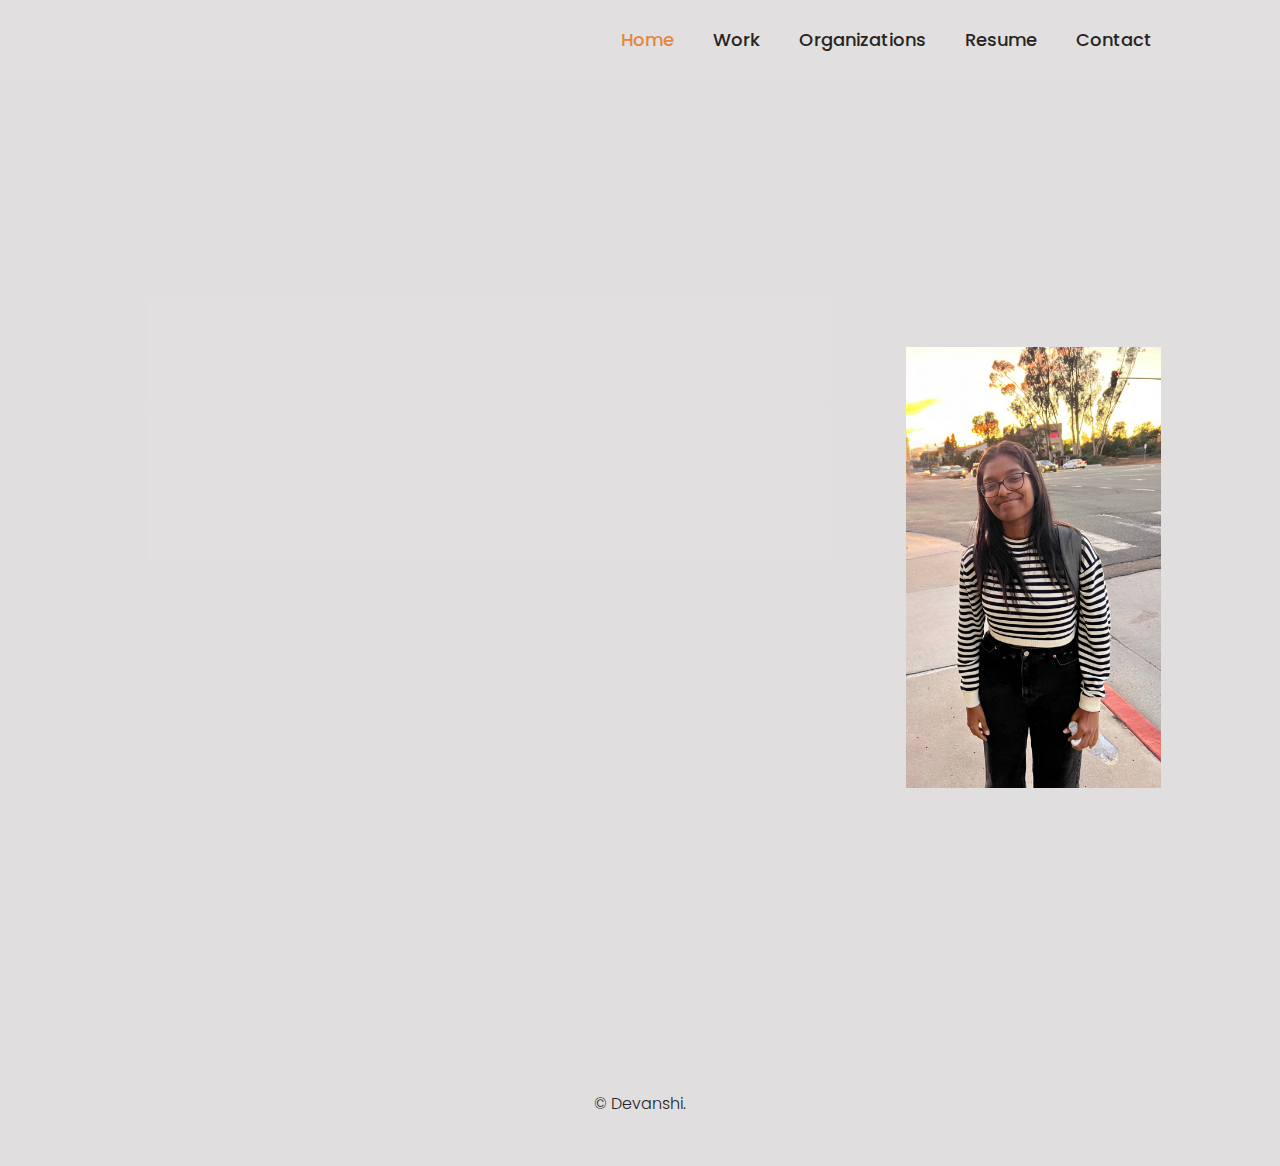
<file: index.html>
<!DOCTYPE html>
<html lang="en">
<head>
    <meta charset="UTF-8">
    <meta name="viewport" content="width=device-width, initial-scale=1.0">
    <meta name="description" content="This is the portfolio website of Devanshi Jain, a mathematics and computer science undergraduate student at UC San Diego.">
    <meta name="contact.email" content="djain@ucsd.edu">
    <meta name="contact.linkedin" content="https://www.linkedin.com/in/djain18/">
    <meta name="contact.github" content="https://github.com/devanshi-jain">
    <link rel="stylesheet" type="text/css" href="styles.css">
    <!-- Using Poppins Font as custom css font. -->
    <link rel="stylesheet" href="https://fonts.googleapis.com/css2?family=Poppins:wght@300;400;500;600;700;800;900&display=swap">
    <link href='https://unpkg.com/boxicons@2.1.4/css/boxicons.min.css' rel="stylesheet">
    <title>Home | Devanshi Jain</title>
</head>
<body>
    <header class = "header">
        <a href="#" class="logo">Devanshi Jain</a>
        
        <input type="checkbox" id="toggle-menu" class="side-menu">
        <label for="toggle-menu" class="hamb">
            <i class="bx bx-menu"></i>
        </label>
        <nav class="navbar">
            <a href="index.html" class="active">Home</a>
            <a href="work.html">Work</a>
            <a href="organizations.html">Organizations</a>
            <a href="resume.html">Resume</a>
            <a href="contact.html">Contact</a>
        </nav>
    </header>
    <main>
        <section class="home">
            <div class="home-content">
                <h1>Hi, I'm Devanshi</h1>
                <h3>Software Engineer</h3>
                <p>
                    I am a 3rd-year student at UC San Diego studying Mathematics and Computer Science. I have
                    a strong interest in probabilistic reasoning in the field of Artificial Intelligence. I am working
                    to become a good software engineer to make products accessible to all. Currently, I am actively looking
                    for a software engineering internship for Summer 2024. 
                    <br>
                    The repository for the code is :<a href = https://github.com/devanshi-jain/Portfolio-134B-HTML style="color: #e28743;"> https://github.com/devanshi-jain/Portfolio-134B-HTML</a>
                <br>
                    <div class="home-sci">
                    <a href="https://github.com/devanshi-jain"><i class='bx bxl-github'></i></a>
                    <a href="https://www.linkedin.com/in/djain18/"><i class='bx bxl-linkedin'></i></a>
                    <a href="mailto:djain@ucsd.edu"><i class='bx bxl-gmail'></i></a>
                </div>
            </p>
            </div>
            <figure class="home-image">
                <img src="img/fall.jpg" alt="Me Smiling" style="height: 100%; width: 200%;">
            </figure>
        </section>
    </main>



    <footer class="copyright">
        <p>&copy; Devanshi.</p>
    </footer>
        <!-- <i class="fa-solid fa-monkey"></i> -->
    </body>
</html>
</file>
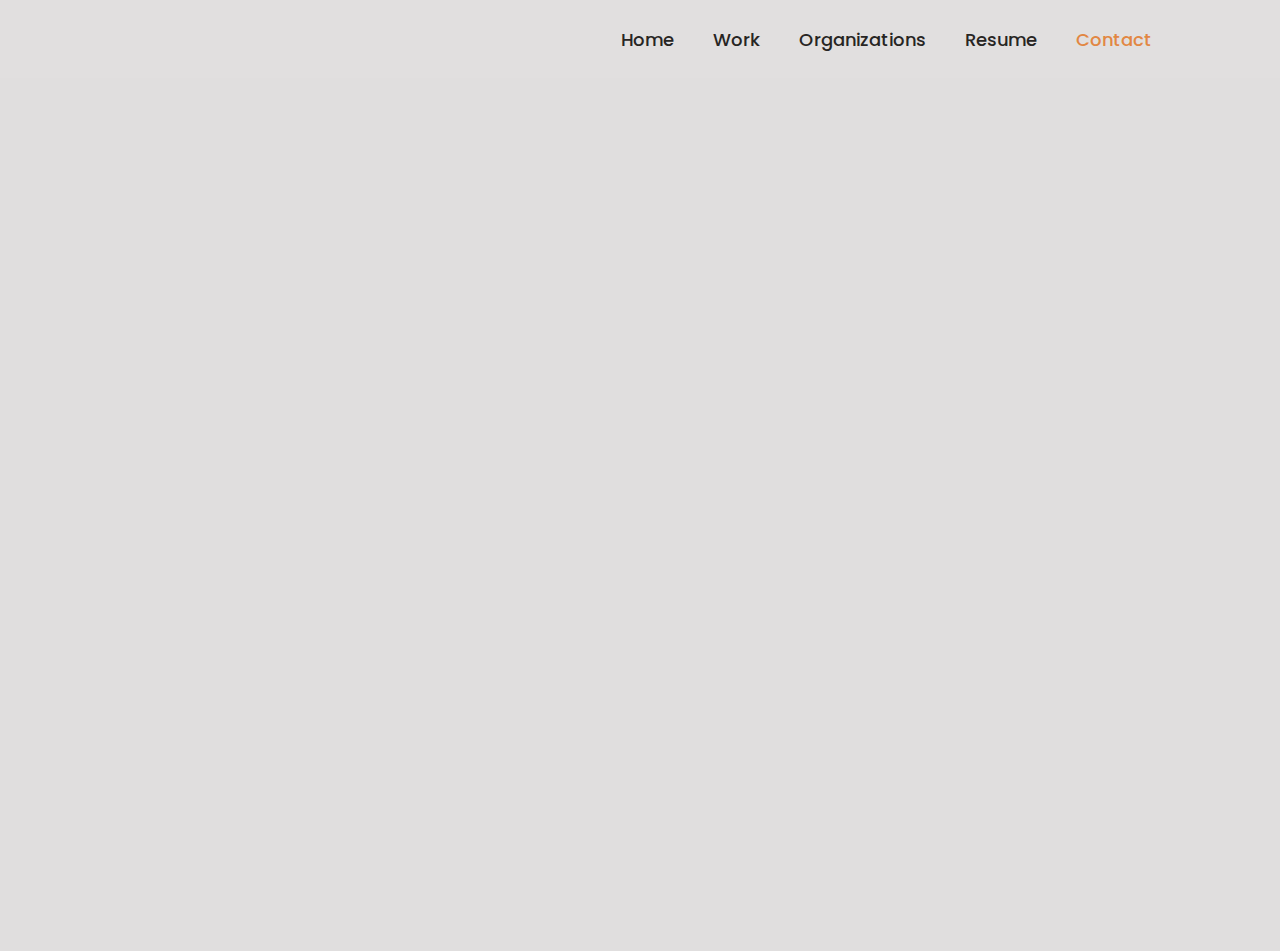
<file: contact.html>
<!DOCTYPE html>
<html lang="en">
<head>
    <meta charset="UTF-8">
    <meta name="viewport" content="width=device-width, initial-scale=1.0">
    <meta name="description" content="Contact Devanshi Jain - Get in touch with me for inquiries and collaborations in mathematics and computer science.">
    <meta property="og:title" content="Contact Devanshi Jain">
    <meta property="og:description" content="Get in touch with me for inquiries and collaborations in mathematics and computer science.">
    <meta property="og:image" content="your-image-url.jpg">
    <link rel="stylesheet" type="text/css" href="styles.css">
    <link rel="stylesheet" href="https://fonts.googleapis.com/css2?family=Poppins:wght@300;400;500;600;700;800;900&display=swap">
    <link href='https://unpkg.com/boxicons@2.1.4/css/boxicons.min.css' rel="stylesheet">
    <title>Contact | Devanshi Jain</title>
</head>
<body>
    <header class = "header">
        <a href="#" class="logo">Devanshi Jain</a>
        
        <input type="checkbox" id="toggle-menu" class="side-menu">
        <label for="toggle-menu" class="hamb">
            <i class="bx bx-menu"></i>
        </label>
        <nav class="navbar">
            <a href="index.html">Home</a>
            <a href="work.html">Work</a>
            <a href="organizations.html">Organizations</a>
            <a href="resume.html">Resume</a>
            <a href="contact.html" class="active">Contact</a>
        </nav>
    </header>
    <main>
        <div class="contact-container">
        <section class="contact-heading-left">
            <h1 class="sub-title">Contact Me</h1>
            <p>
                <i class='bx bxs-paper-plane'></i>djain@ucsd.edu
            </p>
                <div class="social-icons">
                    <a href="https://github.com/devanshi-jain"><i class='bx bxl-github'></i></a>
                    <a href="https://www.linkedin.com/in/djain18/"><i class='bx bxl-linkedin'></i></a>
                    <a href="mailto:djain@ucsd.edu"><i class='bx bxl-gmail'></i></a>
                </div>
        </section>

        <section class="contact-form-right">
            <form>
                <input type="text" name="Name" placeholder="Your Name" required>
                <input type="email" name="Email" placeholder="Your Email" required>
                <textarea name = "Message" rows="6" placeholder="Your Message" required></textarea>
                <button type="submit" class="btn btn2">Send</button>
            </form>
        </section>  
    </div>             
    </main>

<footer class="copyright">
    <p>&copy; Devanshi.</p>
</footer>
</body>
</html>
</file>
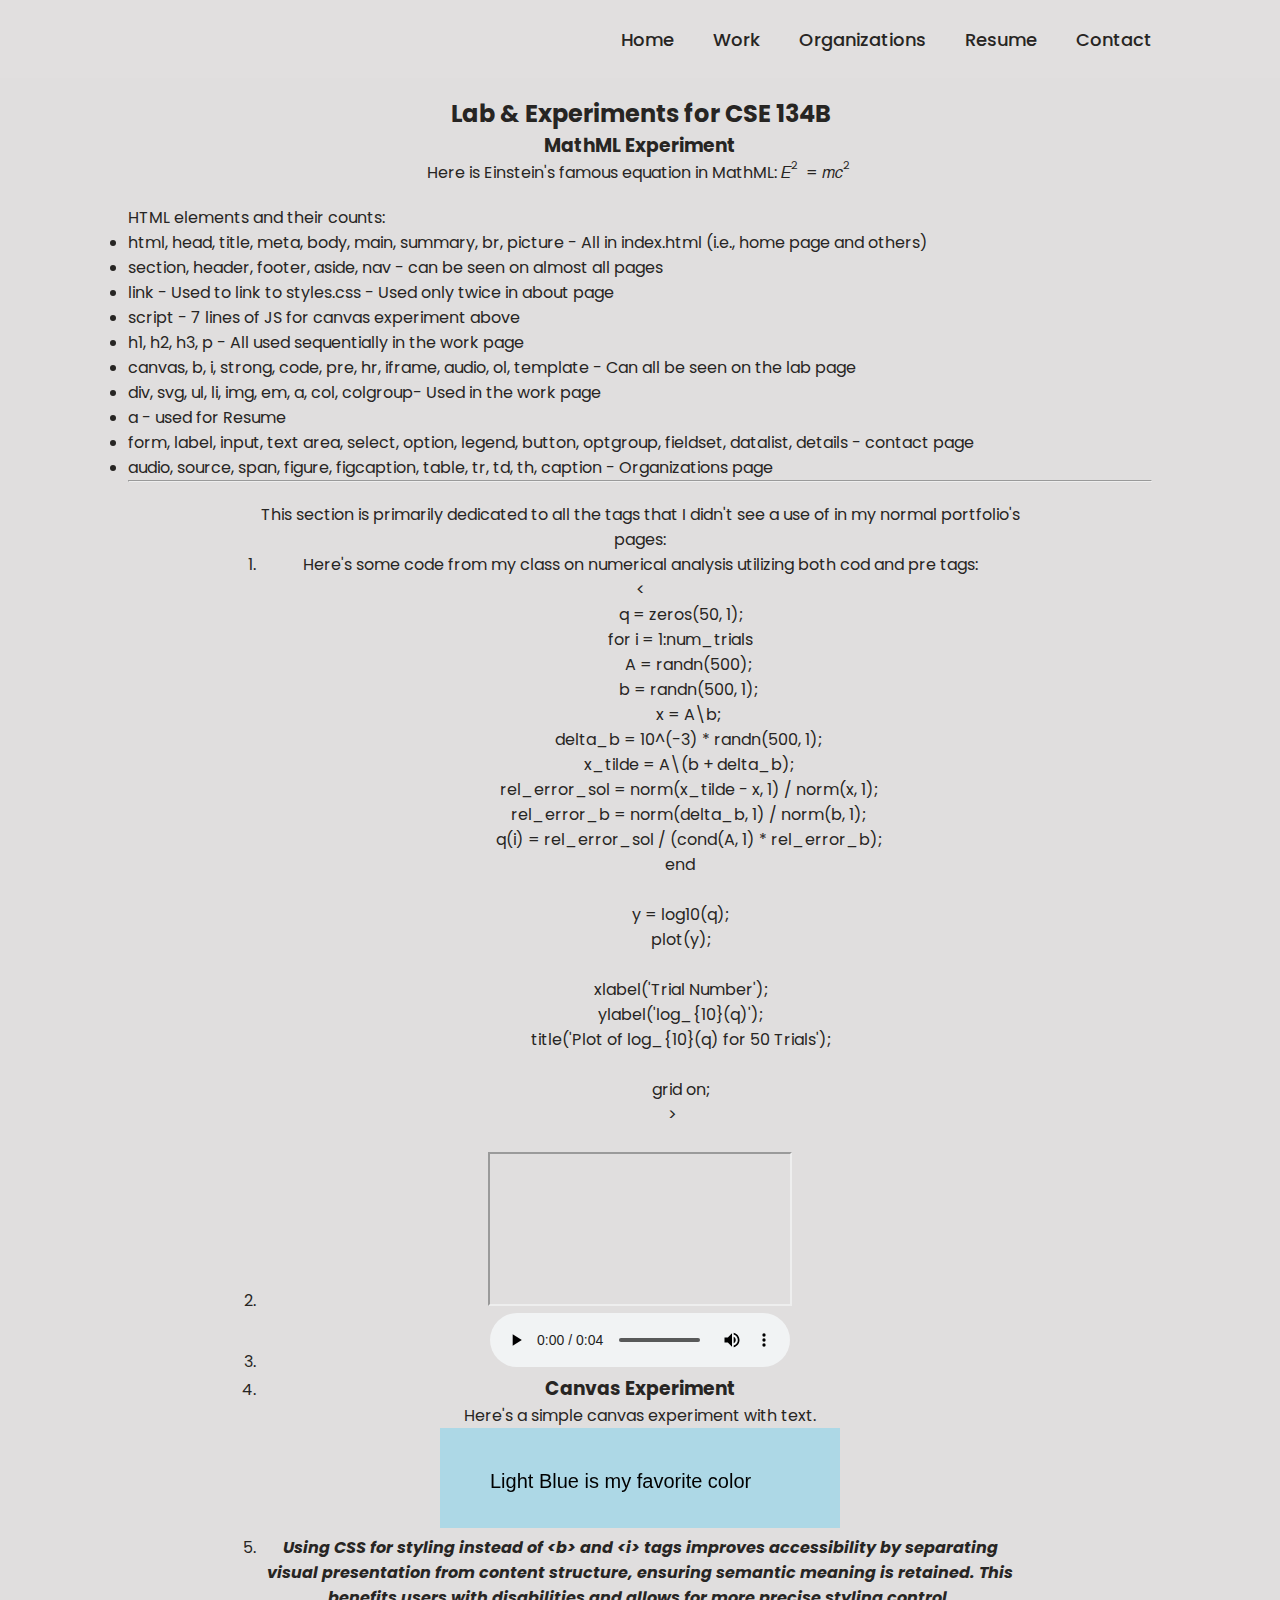
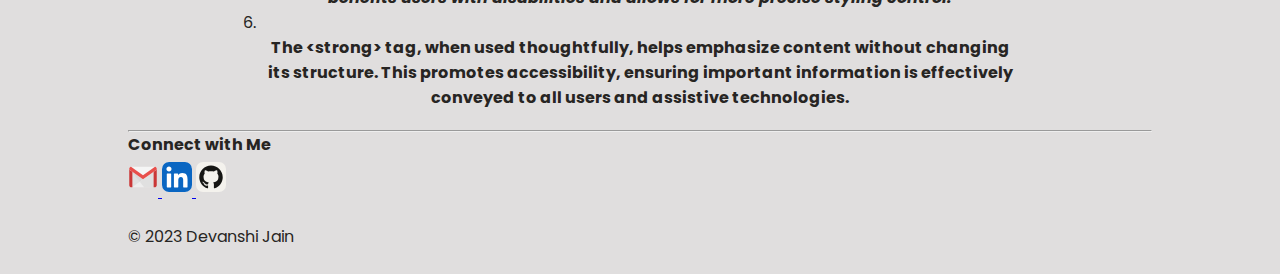
<file: labexperiments.html>
<!DOCTYPE html>
<html lang="en">
<head>
    <meta charset="UTF-8">
    <meta name="viewport" content="width=device-width, initial-scale=1.0">
    <meta name="description" content="This is the portfolio website of Devanshi Jain, a mathematics and computer science undergraduate student at UC San Diego.">
    <meta name="email" content="djain@ucsd.edu">
    <meta name="linkedin" content="https://www.linkedin.com/in/djain18/">
    <meta name="github" content="https://github.com/devanshi-jain">
    <link rel="stylesheet" type="text/css" href="styles.css">
    <link rel="stylesheet" href="https://fonts.googleapis.com/css2?family=Poppins:wght@300;400;500;600;700;800;900&display=swap">
    <link href='https://unpkg.com/boxicons@2.1.4/css/boxicons.min.css' rel="stylesheet">
    <title>Lab Experiments | Devanshi Jain</title>
</head>
<body>
    <header class = "header">
        <a href="#" class="logo">Devanshi Jain</a>
        
        <input type="checkbox" id="toggle-menu" class="side-menu">
        <label for="toggle-menu" class="hamb">
            <i class="bx bx-menu"></i>
        </label>
        <nav class="navbar">
            <a href="index.html">Home</a>
            <a href="work.html">Work</a>
            <a href="organizations.html">Organizations</a>
            <a href="resume.html">Resume</a>
            <a href="contact.html">Contact</a>
        </nav>
    </header>
    <main>
        <section>
            <h2>Lab & Experiments for CSE 134B</h2>
            <h3>MathML Experiment</h3>
            Here is Einstein's famous equation in MathML:
            <math xmlns="http://www.w3.org/1998/Math/MathML">
                <mstyle displaystyle="true">
                    <msup>
                        <mi>E</mi> <!-- Base: E -->
                        <mn>2</mn> <!-- Superscript: 2 -->
                    </msup>
                    <mo>=</mo>
                    <mi>m</mi> <!-- Base: m -->
                    <mo>&#8290;</mo> <!-- Multiplication symbol (optional) -->
                    <msup>
                        <mi>c</mi> <!-- Base: c -->
                        <mn>2</mn> <!-- Superscript: 2 -->
                    </msup>
                </mstyle>
            </math>        
        </section>
        

        <div>
            <p>HTML elements and their counts:</p>
            <ul>
                <li>html, head, title, meta, body, main, summary, br, picture - All in index.html (i.e., home page and others)</li>
                <li>section, header, footer, aside, nav - can be seen on almost all pages</li>
                <li>link - Used to link to styles.css - Used only twice in about page</li>
                <li>script - 7 lines of JS for canvas experiment above</li>
                <li>h1, h2, h3, p - All used sequentially in the work page</li>
                <li> canvas, b, i, strong, code, pre, hr, iframe, audio, ol, template - Can all be seen on the lab page</li>
                <li>div, svg, ul, li, img, em, a, col, colgroup- Used in the work page</li>
                <li>a - used for Resume</li>
                <li>form, label, input, text area, select, option, legend, button, optgroup, fieldset, datalist, details - contact page</li>
                <li>audio, source, span, figure, figcaption, table, tr, td, th, caption - Organizations page</li>

            </ul>
        </div>
        
        
        <template id="hiddenContent">
            <h3>This content is hidden</h3>
            <p>This content is inside a template element and is initially hidden until activated by JavaScript.</p>
        </template>

        <hr>
        <section>
            This section is primarily dedicated to all the tags that I didn't see a use of in my normal portfolio's pages:
<ol>
            <li>Here's some code from my class on numerical analysis utilizing both cod and pre tags:
                 <pre><code>&lt;
                    q = zeros(50, 1);
                    for i = 1:num_trials
                        A = randn(500);
                        b = randn(500, 1);
                        x = A\b;
                        delta_b = 10^(-3) * randn(500, 1);
                        x_tilde = A\(b + delta_b);
                        rel_error_sol = norm(x_tilde - x, 1) / norm(x, 1);
                        rel_error_b = norm(delta_b, 1) / norm(b, 1);
                        q(i) = rel_error_sol / (cond(A, 1) * rel_error_b);
                    end
                    
                    y = log10(q);
                    plot(y);
                    
                    xlabel('Trial Number');
                    ylabel('log_{10}(q)');
                    title('Plot of log_{10}(q) for 50 Trials');
                    
                    grid on;
                &gt;</code>
                    </pre>
                </li>
                <li><iframe src="https://www.example.com"></iframe></li>
                <li><audio controls>
                    <source src="media/aud.ogg" type="audio/mpeg">
                    Your browser does not support the audio element.
                  </audio></li>

                  <li>
                    <!-- <section> -->
                        <h3>Canvas Experiment</h3>
                        <p>Here's a simple canvas experiment with text.</p>
                        <canvas id="myCanvas" width="400" height="100"></canvas>
                        <script>
                            const canvas = document.getElementById('myCanvas');
                            const ctx = canvas.getContext('2d');
                            ctx.fillStyle = 'lightblue';
                            ctx.fillRect(0, 0, 400, 100);
                            ctx.font = '20px Arial';
                            ctx.fillStyle = 'black';
                            ctx.fillText('Light Blue is my favorite color', 50, 60);
                        </script>
                    <!-- </section> -->
                  </li>

                  <li>
                            
        <!-- <section> -->
            <b><i>Using CSS for styling instead of  &lt;b&gt; and &lt;i&gt; tags improves accessibility by separating visual presentation from content structure, ensuring semantic meaning is retained. This benefits users with disabilities and allows for more precise styling control.</i></b></li>
            
            <li><br><strong>The &lt;strong&gt; tag, when used thoughtfully, helps emphasize content without changing its structure. This promotes accessibility, ensuring important information is effectively conveyed to all users and assistive technologies.</strong></li>
                  
</ol>
        </section>
        <hr>
    

    </main>
    <aside>
        <h4>Connect with Me</h4>
        <a href="mailto:djain@ucsd.edu">
            <img src="icons/gmail.svg" alt="C Programming" width="30" height="40">
        </a><a href="https://www.linkedin.com/in/djain18/">
            <img src="icons/LinkedIn.svg" alt="C Programming" width="30" height="40">
        </a><a href="https://github.com/devanshi-jain">
            <img src="icons/Github-Light.svg" alt="C Programming" width="30" height="40">
        </a>
    </aside>
    <footer>
        <p>&copy; 2023 Devanshi Jain</p>
    </footer>
</body>
</html>
</file>
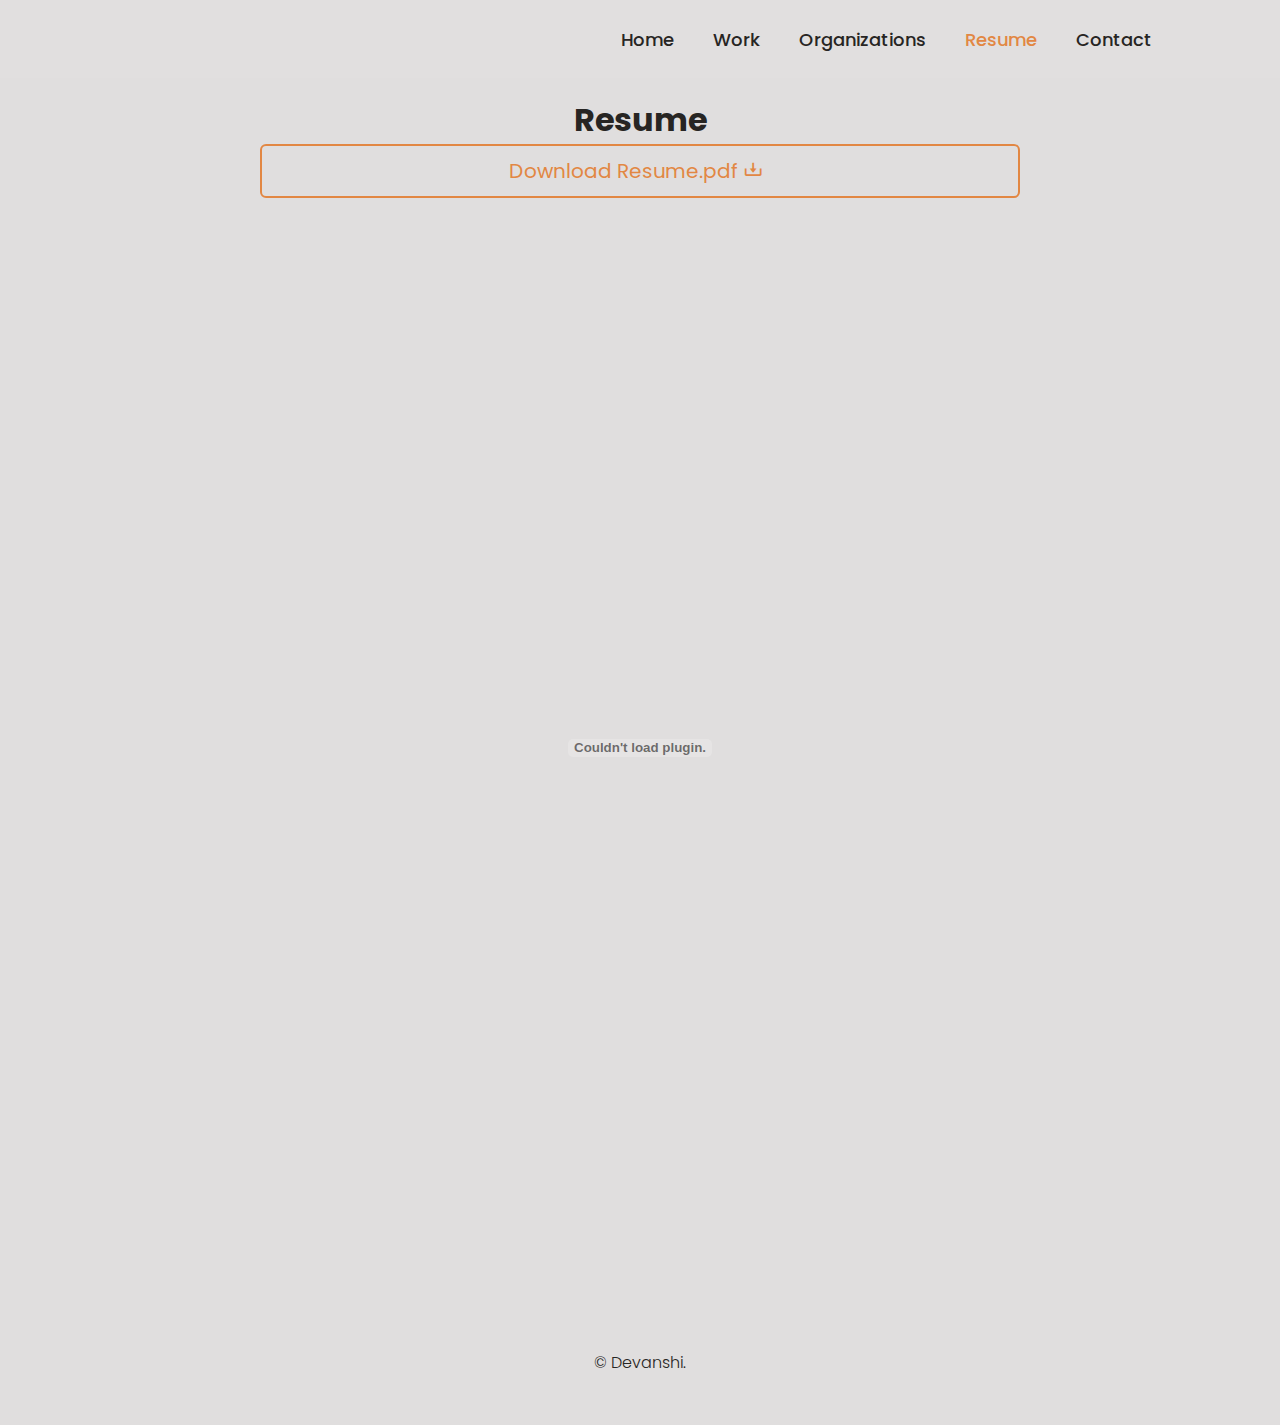
<file: resume.html>
<!DOCTYPE html>
<html lang="en">
<head>
    <meta charset="UTF-8">
    <meta name="viewport" content="width=device-width, initial-scale=1.0">
    <link rel="stylesheet" type="text/css" href="styles.css">
    <link rel="stylesheet" href="https://fonts.googleapis.com/css2?family=Poppins:wght@300;400;500;600;700;800;900&display=swap">
    <link href='https://unpkg.com/boxicons@2.1.4/css/boxicons.min.css' rel="stylesheet">
    <title>Resume | Devanshi Jain</title>
</head>
<body>
    <header class = "header">
        <a href="#" class="logo">Devanshi Jain</a>
        
        <input type="checkbox" id="toggle-menu" class="side-menu">
        <label for="toggle-menu" class="hamb">
            <i class="bx bx-menu"></i>
        </label>
        <nav class="navbar">
            <a href="index.html">Home</a>
            <a href="work.html">Work</a>
            <a href="organizations.html">Organizations</a>
            <a href="resume.html" class="active">Resume</a>
            <a href="contact.html">Contact</a>
        </nav>
    </header>
    <main>
        <section>
            <h1  class="sub-title">Resume</h1>
            <a href="media/resume.pdf" class="btn btn2" target="_blank">
                </i> Download Resume.pdf <i class='bx bx-download'></i>
            </a>
            <embed src="media/resume.pdf" width="100%" height="1100" type="application/pdf">
        </section>
    </main>
    <footer class="copyright">
        <p>&copy; Devanshi.</p>
    </footer>
</body>
</html>
</file>
<file: styles.css>
@import url('https://fonts.googleapis.com/css2?family=Poppins:wght@300;400;500;600;700;800;900&display=swap');

:root {
    --orange-color: #e28743;
    /* Define a CSS variable for the background color */
    --bg-color: #e0dede;
    --black-color: #272523;
    --autofill-background: #e1dfdf;
    /* Define a font-family variable with fallbacks */
    --font-family-poppins: 'Poppins', sans-serif;
}

/* Apply the CSS variable to the input field */
form input:-webkit-autofill {
    -webkit-box-shadow: 0 0 30px 0 var(--autofill-background, #e1dfdf) inset !important;
    -webkit-text-fill-color: #272525 !important;
}

* {
    margin: 0;
    padding: 0;
    box-sizing:border-box;
    font-family: var(--font-family-poppins, 'Poppins', sans-serif);
}

body {
    background: var(--bg-color, #e0dede);
    /* Fallback if var is not supported. */
    color: var(--black-color, #272523);
    margin: 2% 10%;
    padding-top: 50px;
    font-family: var(--font-family-poppins, 'Poppins', sans-serif);
}

.header{
    position: fixed;
    top: 0;
    left: 0;
    width: 100%;
    padding: 20px 10%;
    background: #e1dfdf;
    display: flex;
    justify-content: space-between;
    align-items: center;
    z-index: 100;
}

.logo{
    position: relative;
    font-weight: 600;
    color: #272525;
    text-decoration: none;
    font-size: 25px;
    text-transform: uppercase;
    letter-spacing: 2px;
    transition: .3s;
}
/* TRANSITIONS & TRANSFORMS USED FOR HOVERING EFFECT */
.logo::before{
    position: absolute;
    content: '';
    top: 0;
    right: 0;
    width: 100%;
    height: 100%;
    background: #e1dfdf;
    transition: .3s;
    animation: showRight 1s ease forwards;
    animation-delay: .4s
}

/* Hamburger menu styles */
.side-menu {
    display: none; /* Hide checkbox by default */
}

.hamb {
    display: block;
    cursor: pointer;
    /* Add other styles for hamburger icon */
}

.hamb-line {
    width: 30px;
    height: 3px;
    background-color: #333; /* Adjust color */
    margin: 6px 0;
    transition: 0.4s;
}

.navbar a {
    font-size: 18px;
    margin-left: 35px;
    color: var(--black-color, #272523);
    text-decoration: none;
    font-weight: 500;
    margin-left: 35px;
    transition: .3s;
}

.navbar a:hover,
.navbar a.active{
    color: var(--orange-color, #e28743);;
}

.header i{
    display: none;
} 

::selection {
    background: var(--orange-color, #e28743);
    color: var(--bg-color, #e0dede);
}

.home {
    height: 110vh;
    display: flex;
    align-items: center;
    /* padding: 0 10%; */
    justify-content: center;
    max-width: 100%;
    margin: auto; /* Center the content */
}

.home-image {
    /* display: block; */
    max-width: 80%;
    height: auto;
    width: 70%;
    padding-right: 10%;
    padding-left: 5em;
    /* margin-top: 20px; Adjust this margin as needed */
}

.home-content h1{
    position: relative;
    font-size: 3.5dvw;
    /* 56px; */
    font-weight: 700;
    line-height: 1.4;
}

.home-content h1::before{
    position: absolute;
    content: '';
    top: 0;
    right: 0;
    width: 100%;
    height: 100%;
    background: #e1dfdf;
    transition: .3s;
    animation: showRight 1s ease forwards;
    animation-delay: 1s
}

.home-content h3{
    position: relative;
    font-size: 2dvw;
    font-weight: 700;
    color: var(--orange-color, #e28743);
}

.home-content h3::before{
    position: absolute;
    content: '';
    top: 0;
    right: 0;
    width: 100%;
    height: 100%;
    background: #e1dfdf;
    transition: .3s;
    animation: showRight 1s ease forwards;
    animation-delay: 1.3s
}

.home-content p{
    position: relative;
    font-size: 1em;
    margin: 0.5em 0 2.5em; 
}

.home-content p::before{    
    position: absolute;
    content: '';
    top: 0;
    right: 0;
    width: 100%;
    height: 100%;
    background: #e1dfdf;
    transition: .3s;
    animation: showRight 1s ease forwards;
    animation-delay: 1.6s
}

.home-content .btn-box{
    display: flex;
    justify-content: space-between;
    width: 345px;
    height: 50px;
    background: #e1dfdf;
}

.home-sci {
    position: relative;
    bottom: 40px;
    width: 170px;
    height: 200px;
    display: flex;
    justify-content: space-between;
}

.home-sci a{
    position: relative;
    display: inline-flex;
    justify-content: center;
    align-items: center;
    width: 40px;
    height: 40px;
    background: transparent;
    border: 2px solid var(--orange-color, #e28743);
    border-radius: 50%;
    font-size: 20px;
    color: var(--orange-color, #e28743);
    text-decoration: none;
    z-index: 1;
    overflow: hidden;
    transition: transform 0.5s;
}

.home-sci a:hover{
    color: #081b29;
    transform: translateY(-5px);
}

.home-sci a::before{
    position: absolute;
    content: '';
    top: 0;
    left: 0;
    width: 0;
    height: 100%;
    background: var(--orange-color, #e28743);
    z-index: -1;
    transition: .3s;
}

.home-sci a:hover::before{
    width: 100%;
}

.home-sci::before{    
    position: absolute;
    content: '';
    top: 0;
    right: 0;
    width: 100%;
    height: 100%;
    background: var(--bg-color, #e0dede);
    transition: .3s;
    animation: showRight 1s ease forwards;
    animation-delay: 1.9s;
    z-index: 2;
}

/* Existing CSS for .copyright */
.copyright {
    width: 100%;
    text-align: center;
    padding: 25px 0;
    background: var(--bg-color, #e0dede);
    font-weight: 300;
    margin-top: auto; /* Align to the bottom */
}


/* Add this CSS to create a flex container */
body {
    display: flex;
    flex-direction: column;
    min-height: 100vh;
}

/* Add this CSS to push the main content above the footer */
main {
    flex-grow: 1;
}

.copyright::before {
    content: '';
    display: block;
    width: 100%;
    height: 2px;
    background-color: var(--orange-color, #e28743); /* Set your desired color */
    position: absolute;
    top: 0;
    left: 0;
    z-index: 1;
}



/* ABOUT */

.about-image {
    display: flex;
    align-items: center;
    gap: 5%;
}

.about-image img {
    width: 48%;
    border: 2px solid var(--orange-color, #e28743);
    border-radius: 0.5rem;
}

.image-caption {
    text-align: center;
    margin-top: 5px;
    display: block; /* This makes the caption a block-level element */
    position: relative; /* Relative positioning for proper placement */
    top: -5px; /* Adjust this value to fine-tune the vertical positioning */
}


/* Additional styles for text on the right */
.about-text {
    width: 48%; /* Adjust the width as needed */
}

/* Optional: Add some margin to the text for spacing */
.about-text p {
    margin-top: 10px;
}

/* WORK */

/* Add this section for connecting dots */
.job {
    position: relative;
}

.dot {
    position: absolute;
    top: 50%;
    left: -10px;
    transform: translate(-50%, -50%);
    width: 0.5rem;
    height: 0.5rem;
    background-color: var(--orange-color, #e28743); /* Use your preferred color */
    border-radius: 50%;
}

/* WORK */

/* Add this CSS to your styles.css file or within a <style> tag in your HTML */

/* Style for the entire job container */
.job {
    border: 2px solid var(--orange-color); /* Add border to the job container */
    padding: 20px; /* Add padding for better spacing */
    border-radius: 10px; /* Add rounded corners */
    margin-bottom: 20px; /* Add space between job containers */
    display: flex; /* Use flexbox to center items */
    flex-direction: column; /* Stack items vertically */
    align-items: center; /* Center items horizontally */
}

/* Style for the job images (portrait and mesh) */
.job img {
    display: block; /* Make the images block elements */
    margin: 15px 0; /* Add space between the images */
    max-width: 100%; /* Set the maximum width of the images to 100% */
    border-radius: 0.5rem; /* Add rounded corners */
}

/* Style for the container that holds the images */
.image-container {
    display: flex; /* Use flexbox to place images side by side */
    justify-content: space-around; /* Add space between the images */
    width: 100%; /* Set the width to 100% to ensure responsiveness */
}

/* Style for the job company name */
.job-company-name {
    color: #e28743; /* Set text color */
    font-size: 1.5em; /* Set font size */
    margin-bottom: 10px; /* Add space below the company name */
}

/* Style for the job description */
.job p {
    font-style: italic; /* Italicize the job description */
    margin-bottom: 10px; /* Add space below each paragraph */
}

/* Style for the job skills */
.skills {
    display: flex; /* Add this line to use flexbox */
    flex-direction: row; /* Set the flex direction to row */
    align-items: center; /* Align items in the center vertically */
    margin-bottom: 15px; /* Add space below the skills section */
}

/* Style for the job skills images */
.skills img {
    margin-right: 10px; /* Add space between skill icons */
}

/* Style for the job ul (unordered list) */
.job ul {
    list-style-type: square; /* Use square bullets for list items */
    margin-left: 20px; /* Indent the list items */
    margin-bottom: 15px; /* Add space below the list */
}

/* Style for the job video container */
.video-container {
    position: relative; /* Position relative for absolute positioning inside */
    margin-top: 15px; /* Add space above the video or image */
}

/* Style for the job video or image */
.video-container iframe,
.video-container img {
    width: 100%; /* Make the video or image responsive */
    border-radius: 0.5rem; /* Add rounded corners */
}

/* Clear the margin on the last image to prevent extra space */
.job img:last-child {
    margin-right: 0;
}

/* KEYFRAMES CSS ANIMATION */
@keyframes showRight {
    100%{
        width: 0;
    }
    /* 100%{
        width: 100%;
    } */
}



/* CONTACT */

.contact-container {
    display: flex;
    justify-content: space-between;
    padding: 10% 10% 0; /* Adjust the padding as needed */
}

.contact-heading-left{
    flex-basis: 45%;
}

.contact-heading-left h1{
    position: relative;
    font-size: 56px;
    font-weight: 700;
    line-height: 1.4;
}

.contact-heading-left p{
    position: relative;
    font-size: 20px;
    margin-top: 30px; 
    display: flex;
}

.contact-heading-left p i{
    color: var(--orange-color, #e28743);
    margin-right: 10px;
    font-size: x-large;
}
.contact-form-right{
    flex-basis: 50%;
    padding: 0 20px; /* Add some padding for spacing */
}
.contact-form-right form{
    width: 100%;
}

.contact-form-right form button {
    width: 100%;
    padding: 15px;
    background-color: var(--orange-color, #e28743);
    color: var(--bg-color, #e0dede);
    font-size: 20px;
    border: 2px solid var(--orange-color, #e28743);
    border-radius: 6px;
    cursor: pointer;
    transition: background-color 0.3s;
}

.contact-form-right form button:hover {
    background-color: #081b29;
}

/* Media query for responsiveness */
@media screen and (max-width: 768px) {
    .contact-container {
        flex-direction: column;
    }

    .contact-heading-left,
    .contact-form-right {
        flex-basis: 100%;
    }
}

form input, form textarea{
    width: 100%;
    padding: 10px;
    border: 2px solid var(--orange-color, #e28743);
    outline: none;
    background: var(--bg-color, #e0dede);
    padding: 15px;
    margin: 15px 0;
    color: #272525;
    font-size: 20px;
    border-radius: 6px;
}

.social-icons {
    margin-top: 10px;
    /* position: absolute; */
    bottom: 40px;
    width: 170px;
    height: 350px;
    display: flex;
    justify-content: space-between;
}

.social-icons a{
    margin-top: 10px;
    /* margin-right: 10px; */
    position: relative;
    display: inline-flex;
    justify-content: center;
    align-items: center;
    width: 40px;
    height: 40px;
    background: transparent;
    border: 2px solid var(--orange-color, #e28743);
    border-radius: 50%;
    font-size: 20px;
    color: var(--orange-color, #e28743);
    text-decoration: none;
    z-index: 1;
    overflow: hidden;
    transition: transform 0.5s;
}

.social-icons a:hover{
    color: #081b29;
    transform: translateY(-5px);
}

.social-icons a::before{
    position: absolute;
    content: '';
    top: 0;
    left: 0;
    width: 0;
    height: 100%;
    background: var(--orange-color, #e28743);
    z-index: -1;
    transition: .3s;
}

.social-icons a:hover::before{
    width: 100%;
}

.social-icons::before{    
    position: absolute;
    content: '';
    top: 0;
    right: 0;
    width: 100%;
    height: 100%;
    background: var(--bg-color, #e0dede);
    transition: .3s;
    animation: showRight 1s ease forwards;
    animation-delay: 0.7s;
    z-index: 2;
}

.btn.btn2 {
    display: inline-block;
    padding: 10px 15px; /* Adjust padding */
    color: var(--orange-color, #e28743); /* Set text color to orange */
    font-size: 20px; /* Adjust font size to your preference */
    border: 2px solid var(--orange-color, #e28743); /* Set orange border */
    border-radius: 6px;
    cursor: pointer;
    transition: background-color 0.3s;
    text-decoration: none;
    display: block; /* Make it a block-level element for centering */
    margin: 0 auto; /* Center horizontally */
}

@media (color-gamut: srgb){
    .btn.btn2 {
        background: #e0dede;
    }
}

.btn.btn2 i {
    margin-right: 0.5rem;; /* Adjust icon spacing */
}

.btn.btn2:hover {
    background-color: #081b29;
    color: #ffffff;
}


/* Add a media query for smaller screens */
@media screen and (max-width: 768px) {
    body {
        margin: 2% 5%; /* Fallback margin for smaller screens */
    }

    .header {
        padding: 3dvh 5%;
    }
        /* 20px */

}

/*hamburger menu styling */
.menu-toggle {
    display: none;
    flex-direction: column;
    cursor: pointer;
}

.menu-toggle span {
    height: 3px;
    width: 25px;
    background: #272523;
    margin: 5px 0;
    display: block;
    transition: 0.4s;
}

@media screen and (max-width: 768px) {
    .menu-toggle {
        display: flex;
    }
    .navbar a:hover,
    .navbar a.active{
    color: var(--bg-color, #e0dede);;
}

    .header i{
        display: block;
        font-size: 25px;
    } 

    .side-menu:checked ~ nav {
        display: block; /* Show navigation when checkbox is checked */
    }

    .hamb-line {
        background-color: var(--bg-color, #e0dede); /* Change color for better visibility */
    }
    .navbar {
        display: none;
        flex-direction: column;
        width: 200px;
        height: 100vh;
        position: fixed;
        top: 0; /* Adjust this value based on your header height */
        right: 0;
        left: 0;
        background: var(--orange-color, #e28743);
        z-index: 1;
        padding-top: 50px;
        left: 5px;
    }

    .navbar a {
        padding: 15px;
        text-align: center;
    }

    .navbar a:hover {
        background-color: var(--orange-color, #e28743);
        color: var(--bg-color, #e0dede);
    }

    .navbar.show {
        display: flex;
    }
}

/* Add this to your styles.css file or within a <style> tag in your HTML */

/* Add this to your styles.css file or within a <style> tag in your HTML */

/* Style for the organizations section */
main section {
    max-width: 50rem;
    margin: auto;
    padding: 20px;
    text-align: center;
}

/* Style for the table */
table {
    width: 100%;
    border-collapse: collapse;
    margin-top: 20px;
}

th, td {
    border: 1px solid #ddd;
    padding: 10px;
}

th {
    background-color: #007bff;
    color: white;
}

/* Style for the organization details */
div.sums {
    margin-top: 40px;
    text-align: left;
}

.sums h3 {
    color: #007bff;
}

.sums h4 {
    margin-top: 10px;
    font-style: italic;
    color: #e28743; /* Orange color */
}

.sums p {
    margin-top: 10px;
}

/* Style for images within the organization details */
.sums figure {
    margin-top: 20px;
}

/* Style for the video */
main section video {
    width: 100%;
    margin-top: 20px;
}

/* Optional: Add some margin to the footer for spacing */
footer {
    margin-top: 20px;
}

/* CSS for small phone screens */
@media only screen and (max-width: 767px) {
    .home-content h1 {
        font-size: 30px;

    }

    main section {
        padding: 10px;
    }

    .sums {
        text-align: center;
    }

    .sums figure {
        margin: auto;
    }
}

/* CSS for ipad/tablet screens */
</file>
